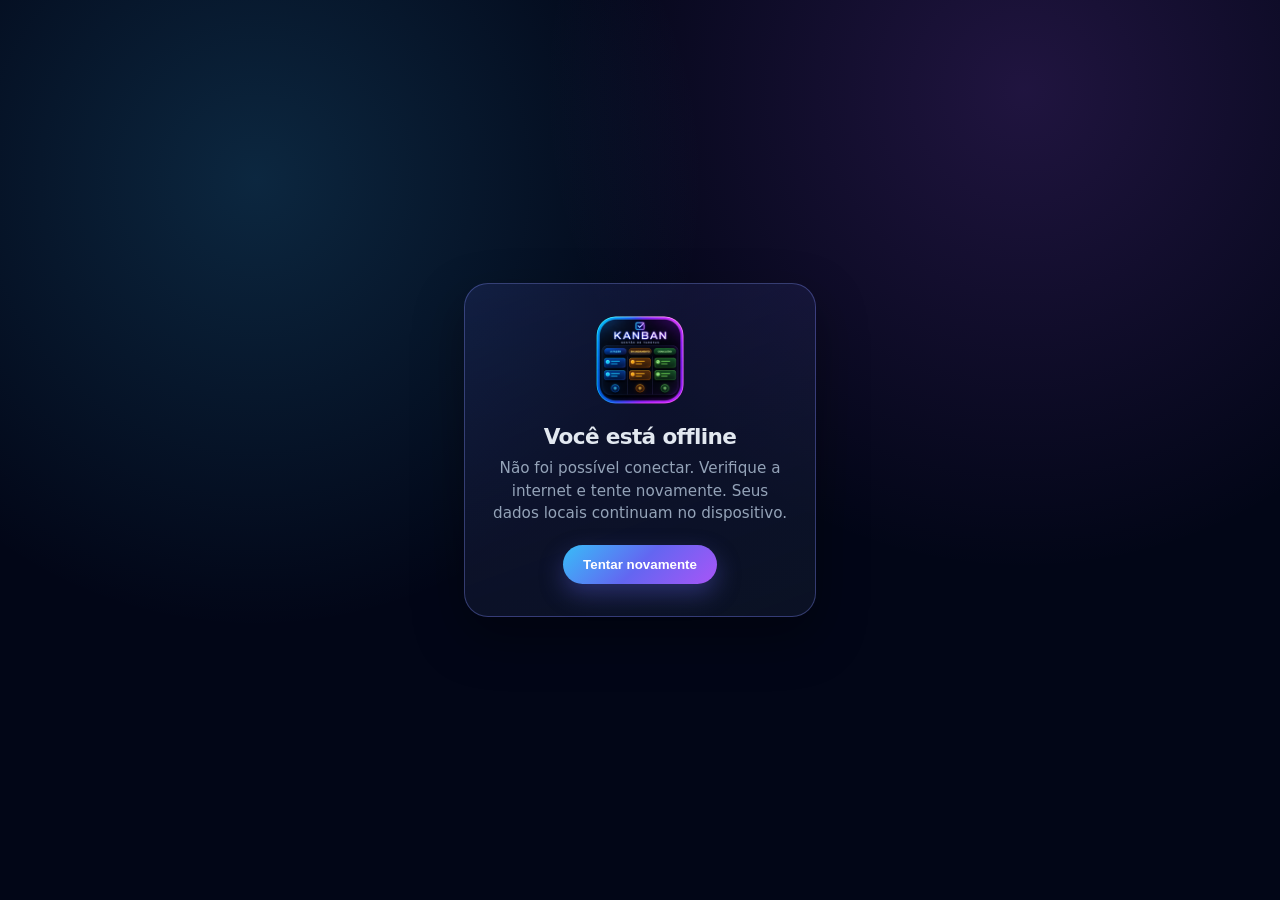
<file: offline.html>
<!DOCTYPE html>
<html lang="pt-BR">
<head>
  <meta charset="UTF-8">
  <meta name="viewport" content="width=device-width, initial-scale=1.0, viewport-fit=cover">
  <meta name="theme-color" content="#020617">
  <title>Offline • Meu Kanban</title>
  <link rel="icon" href="icons/icon-192x192.png" type="image/png">
  <style>
    * { box-sizing: border-box; }
    body {
      margin: 0;
      min-height: 100vh;
      min-height: 100dvh;
      display: grid;
      place-items: center;
      font-family: Inter, system-ui, -apple-system, Segoe UI, sans-serif;
      color: #e2e8f0;
      background:
        radial-gradient(circle at 20% 20%, rgba(56, 189, 248, 0.18), transparent 28rem),
        radial-gradient(circle at 80% 10%, rgba(168, 85, 247, 0.18), transparent 30rem),
        #020617;
      padding: 1.5rem;
      text-align: center;
    }
    .card {
      max-width: 22rem;
      width: 100%;
      padding: 2rem 1.5rem;
      border-radius: 1.5rem;
      border: 1px solid rgba(129, 140, 248, 0.35);
      background: linear-gradient(160deg, rgba(99, 102, 241, 0.12), rgba(15, 23, 42, 0.7));
      box-shadow: 0 20px 50px rgba(0, 0, 0, 0.35);
    }
    img {
      width: 5.5rem;
      height: 5.5rem;
      border-radius: 1.25rem;
      margin-bottom: 1rem;
    }
    h1 {
      margin: 0 0 0.5rem;
      font-size: 1.35rem;
      letter-spacing: -0.03em;
    }
    p {
      margin: 0 0 1.25rem;
      color: #94a3b8;
      font-size: 0.95rem;
      line-height: 1.5;
    }
    button {
      appearance: none;
      border: 0;
      border-radius: 999px;
      padding: 0.75rem 1.25rem;
      font-weight: 700;
      color: #fff;
      cursor: pointer;
      background: linear-gradient(135deg, #38bdf8, #6366f1, #a855f7);
      box-shadow: 0 10px 24px rgba(99, 102, 241, 0.35);
    }
  </style>
</head>
<body>
  <div class="card">
    <img src="icons/icon-192x192.png" alt="Meu Kanban">
    <h1>Você está offline</h1>
    <p>Não foi possível conectar. Verifique a internet e tente novamente. Seus dados locais continuam no dispositivo.</p>
    <button type="button" onclick="location.href='./index.html'">Tentar novamente</button>
  </div>
</body>
</html>
</file>
